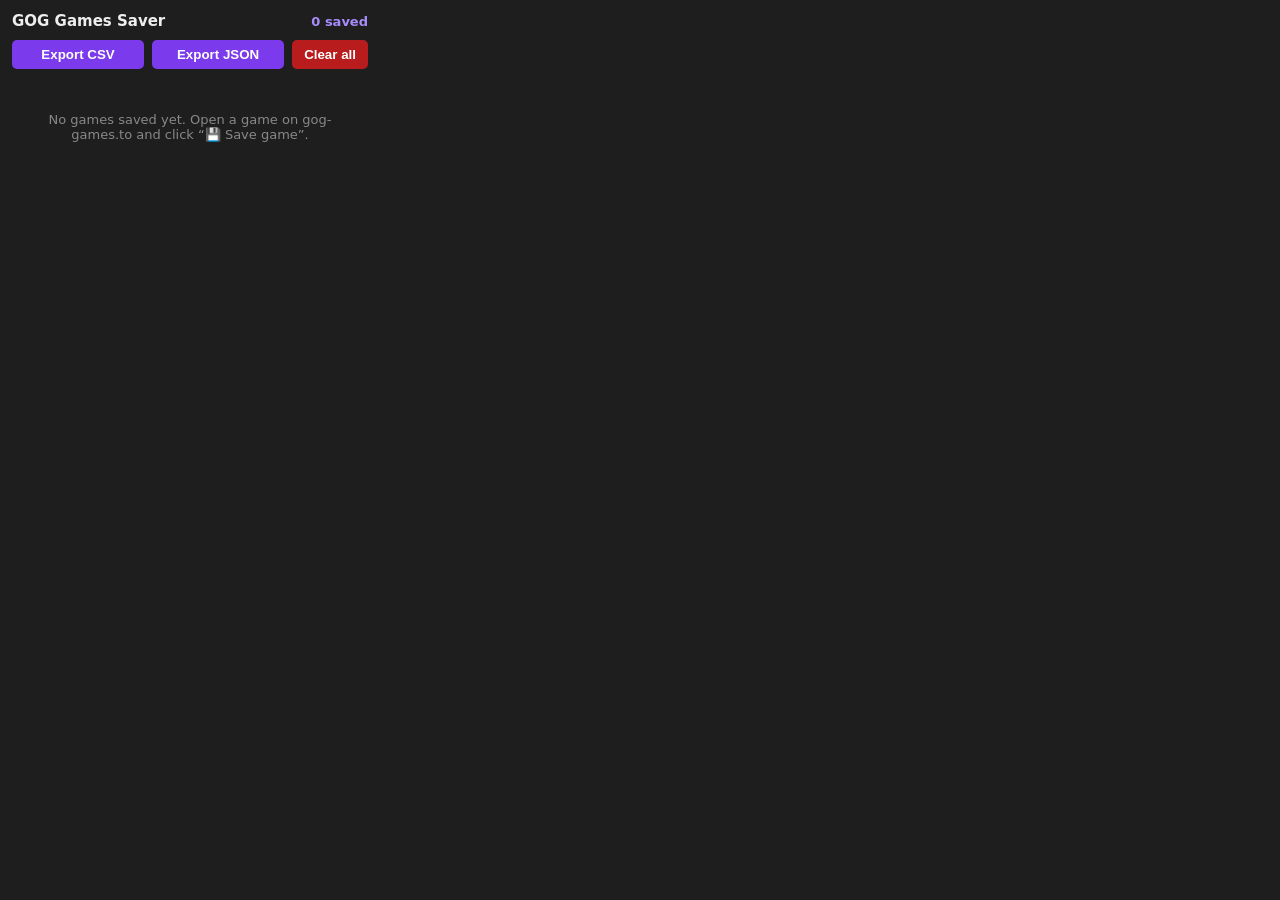
<file: extension/popup.html>
<!DOCTYPE html>
<html lang="en">
  <head>
    <meta charset="utf-8" />
    <link rel="stylesheet" href="popup.css" />
  </head>
  <body>
    <header>
      <h1>GOG Games Saver</h1>
      <span id="count" class="count">0 saved</span>
    </header>

    <div class="actions">
      <button id="export-csv" class="btn">Export CSV</button>
      <button id="export-json" class="btn">Export JSON</button>
      <button id="clear" class="btn btn-danger">Clear all</button>
    </div>

    <ul id="list" class="list"></ul>
    <p id="empty" class="empty">No games saved yet. Open a game on gog-games.to and click “💾 Save game”.</p>

    <script src="popup.js"></script>
  </body>
</html>
</file>
<file: extension/popup.css>
* {
  box-sizing: border-box;
}
body {
  width: 380px;
  margin: 0;
  padding: 12px;
  font-family: system-ui, -apple-system, Segoe UI, Roboto, sans-serif;
  background: #1e1e1e;
  color: #eee;
  font-size: 13px;
}
header {
  display: flex;
  align-items: baseline;
  justify-content: space-between;
  margin-bottom: 10px;
}
h1 {
  font-size: 15px;
  margin: 0;
}
.count {
  color: #a78bfa;
  font-weight: 600;
}
.actions {
  display: flex;
  gap: 8px;
  margin-bottom: 12px;
}
.btn {
  flex: 1;
  padding: 7px 0;
  border: none;
  border-radius: 5px;
  background: #7c3aed;
  color: #fff;
  font-weight: 600;
  cursor: pointer;
}
.btn:hover {
  filter: brightness(1.12);
}
.btn:disabled {
  opacity: 0.45;
  cursor: not-allowed;
}
.btn-danger {
  background: #b91c1c;
  flex: 0 0 auto;
  padding: 7px 12px;
}
.btn-danger.armed {
  background: #f59e0b;
  color: #1e1e1e;
}
.list {
  list-style: none;
  margin: 0;
  padding: 0;
  max-height: 360px;
  overflow-y: auto;
}
.list li {
  display: flex;
  align-items: center;
  justify-content: space-between;
  gap: 8px;
  padding: 7px 8px;
  border-radius: 5px;
}
.list li:nth-child(odd) {
  background: #262626;
}
.game-title {
  flex: 1;
  overflow: hidden;
  text-overflow: ellipsis;
  white-space: nowrap;
}
.game-meta {
  color: #888;
  font-size: 11px;
}
.remove {
  border: none;
  background: transparent;
  color: #f87171;
  cursor: pointer;
  font-size: 15px;
  line-height: 1;
}
.empty {
  color: #888;
  text-align: center;
  padding: 18px 8px;
}
.hidden {
  display: none;
}
</file>
